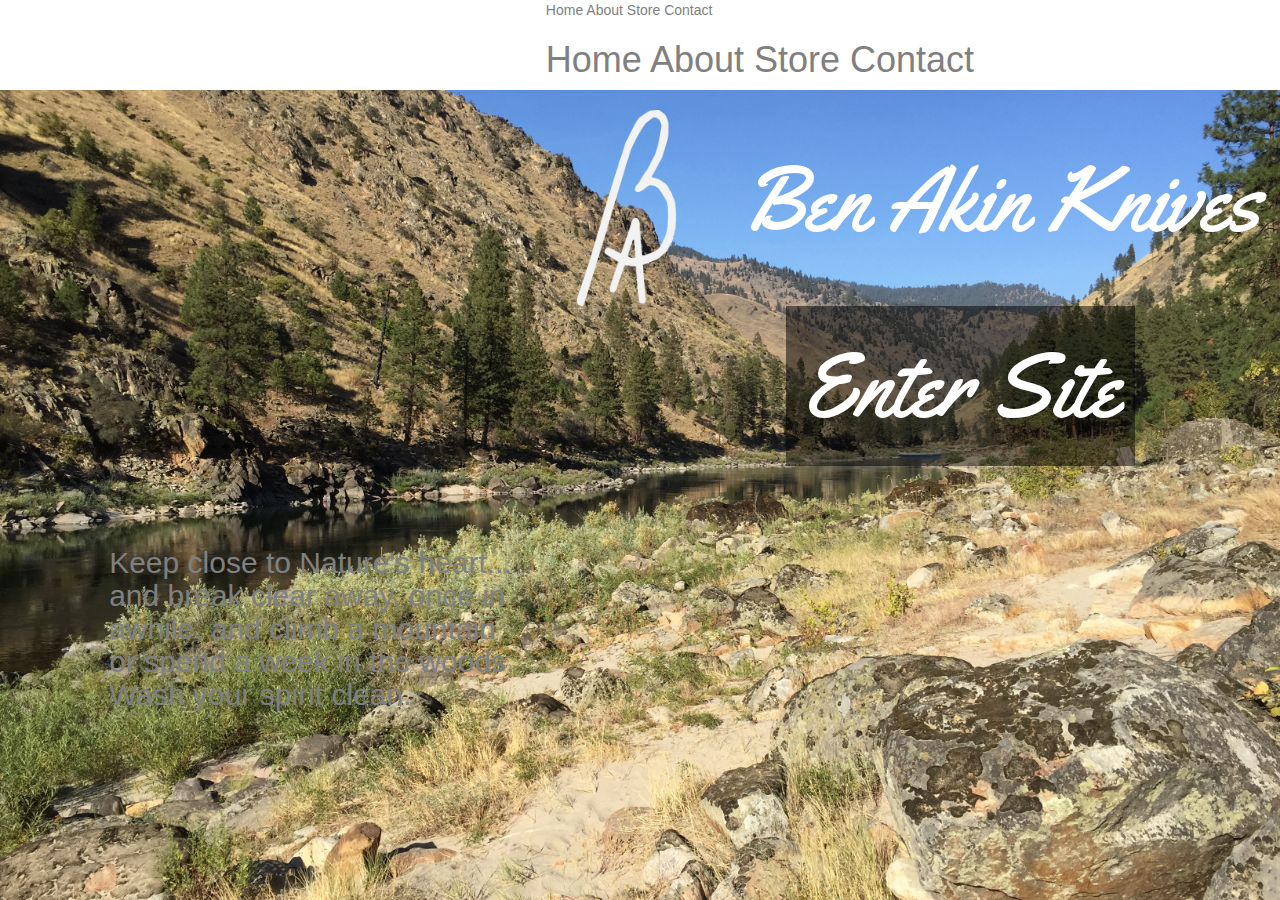
<file: index.html>
<!DOCTYPE html>
<html ng-app='BAK'>
<head>
    <meta charset="utf-8" />
    <title>Ben Akin Knives</title>
    <!--<meta name="viewport" content="width=device-width, initial-scale=1">-->
    <link rel="stylesheet" type="text/css" href="style.css" />
    <link rel="stylesheet" href="https://maxcdn.bootstrapcdn.com/bootstrap/3.3.7/css/bootstrap.min.css"> 
    <link href="https://fonts.googleapis.com/css?family=Goudy+Bookletter+1911|Libre+Franklin|Yellowtail" rel="stylesheet">
</head>
<body id="landing">
    <!--Navbar-->
    <section class="row" id="nav">
        <div class="col-md-offset-5 col-md-5">
            <a href="home.html">Home</a> 
            <a href="about.html">About</a>
            <a href="store.html">Store</a> 
            <a href="contact.html">Contact</a>
        </div>
    </section>
     <!--Nav bar-->
    <section class="row" id="nav">
        <div class="col-md-offset-5 col-md-5"><h1>
            <a href="home.html">Home</a> 
            <a href="about.html">About</a>
            <a href="store.html">Store</a> 
            <a href="contact.html">Contact</a></h1>
        </div>
    </section>
    <!--Content-->
    <section class="row">
        <br>
        <div class="col-md-offset-5 title"><div id="title"><img src="assests/imgs/logo-white.png" alt="logo" width="25%" margin:"12%"> Ben Akin Knives</div>
        <div class="col-md-offset-4">
            <a href="home.html">
            <button id="welcome" >Enter Site</button>
            </a>
        </div>
    </section>
    <br>
    <br>

    <section class="row"><br>
        <div class="col-md-offset-1 col-md-4" >
            <h2 id="quote"></h2>
        </div>
    </section>



<!--Tests Angular-->
    <!--Scripts-->
    <script
  src="https://code.jquery.com/jquery-2.2.4.min.js"
 ></script>
        <!--Inits and Dependecies-->
            <script src="app.js"></script>
        <!--Components-->
            <!--Front-->
            <!--Back-->
</body>
</html>
</file>
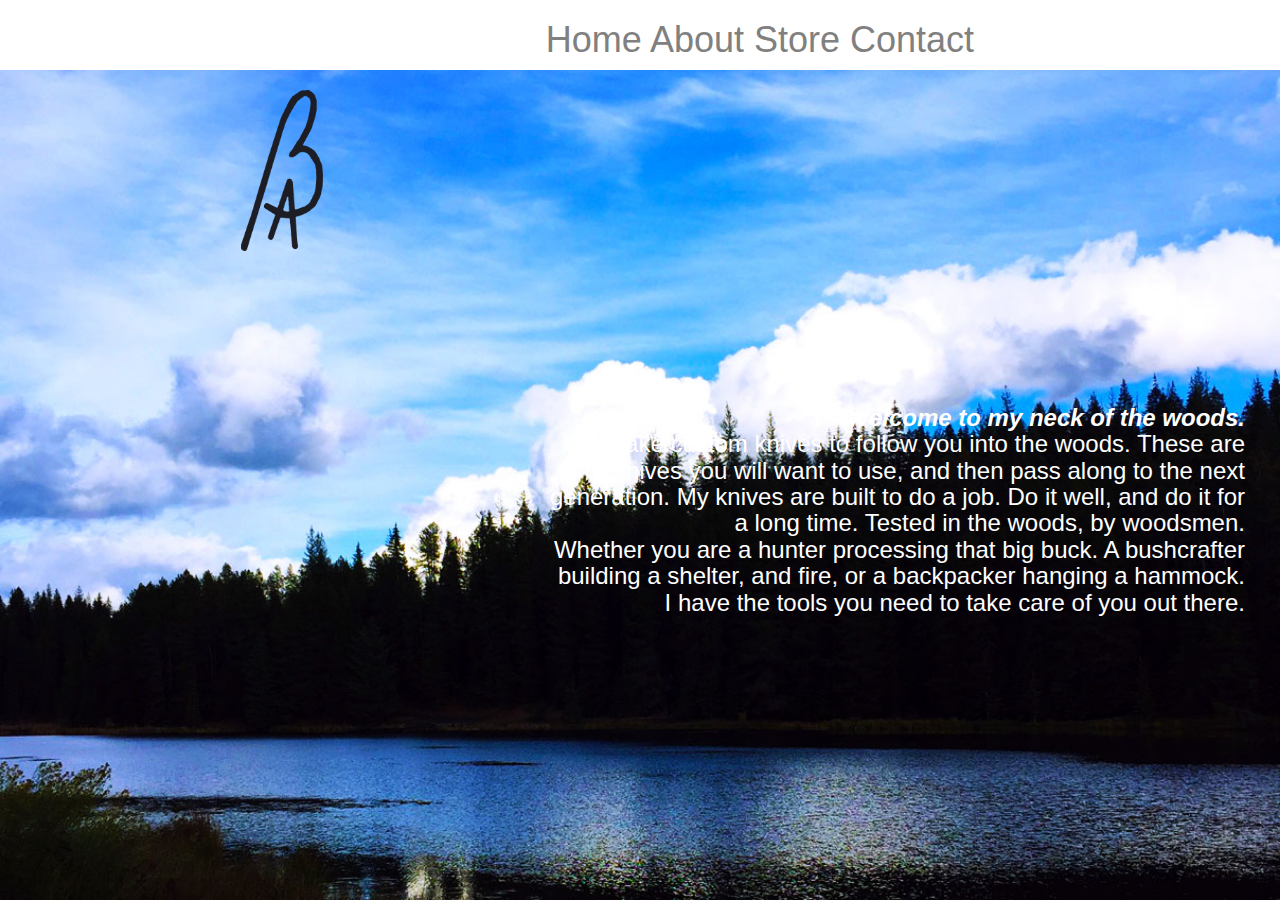
<file: home.html>
<!DOCTYPE html>
<html>
<head>
    <meta charset="utf-8" />
    <title>Home</title>
    <!--<meta name="viewport" content="width=device-width, initial-scale=1">-->
    <link rel="stylesheet" type="text/css" href="style.css" />
    <link rel="stylesheet" href="https://maxcdn.bootstrapcdn.com/bootstrap/3.3.7/css/bootstrap.min.css"> 
</head>
<body id="home">
   <!--Nav bar-->
    <section class="row" id="nav">
        <div class="col-md-offset-5 col-md-5"><h1>
            <a href="home.html">Home</a> 
            <a href="about.html">About</a>
            <a href="store.html">Store</a> 
            <a href="contact.html">Contact</a></h1>
        </div>
    </section>
    <!--Content-->
    <br>
    <section class="row">
        <img src="assests/imgs/logo-black.png" alt="logo" width="12%" margin:"12%" class="col-md-offset-2">
    </section>
    
    <section class="row">
        <div class="col-md-offset-5 col-md-7" style="padding-right:50px">
            <h3 id="home-content"> <strong><i>Welcome to my neck of the woods.</i></strong>
                <br>
                I make custom knives to follow you into the woods. These are knives you will want to use, and then pass along to the next generation. My knives are built to do a job. Do it well, and do it for a long time. Tested in the woods, by woodsmen.
                <br>
                Whether you are a hunter processing that big buck. A bushcrafter building a shelter, and fire, or a backpacker hanging a hammock. I have the tools you need to take care of you out there.
            </h3>
        </div>
    </section>
 <script
  src="https://code.jquery.com/jquery-2.2.4.min.js"
 ></script>
</body>
</html>
</file>
<file: style.css>
body{
    overflow: hidden;
}
body#landing{
  background: url("assests/imgs/riverLANDING.JPG") no-repeat fixed;
  background-size:100%;;
}

body#home{
     background: url("assests/imgs/moosecreekHOME.JPG") no-repeat fixed;
     background-size: 100% 100%;
     
}
body#store{
    background: url("assests/imgs/sandpointSTORE.JPG") no-repeat fixed;
     background-size:cover;
}

/*Ids*/
#nav{
    background:white;
} 
#home-content{
    margin-top:22%;
    color: white;
    text-align: right;
}
#quote{
    text-justify: right;
    color:grey;
    border: none;
}

#welcome{
    font-size: 100%;
    background: rgba(0, 0, 0, 0.5);
    color:white;
    font-family: 'Yellowtail', cursive;
    border: none;
    padding:15px;

}
#nav,a:link,a:hover,a:active{
    color:gray;

}

/*Classes*/
.storeContent{
    background:rgba(255, 255, 255, 0.7);
    margin:15px;
}
.title{
    font-family: 'Yellowtail', cursive;
    font-size: 650%;
    color:white;
}
</file>
